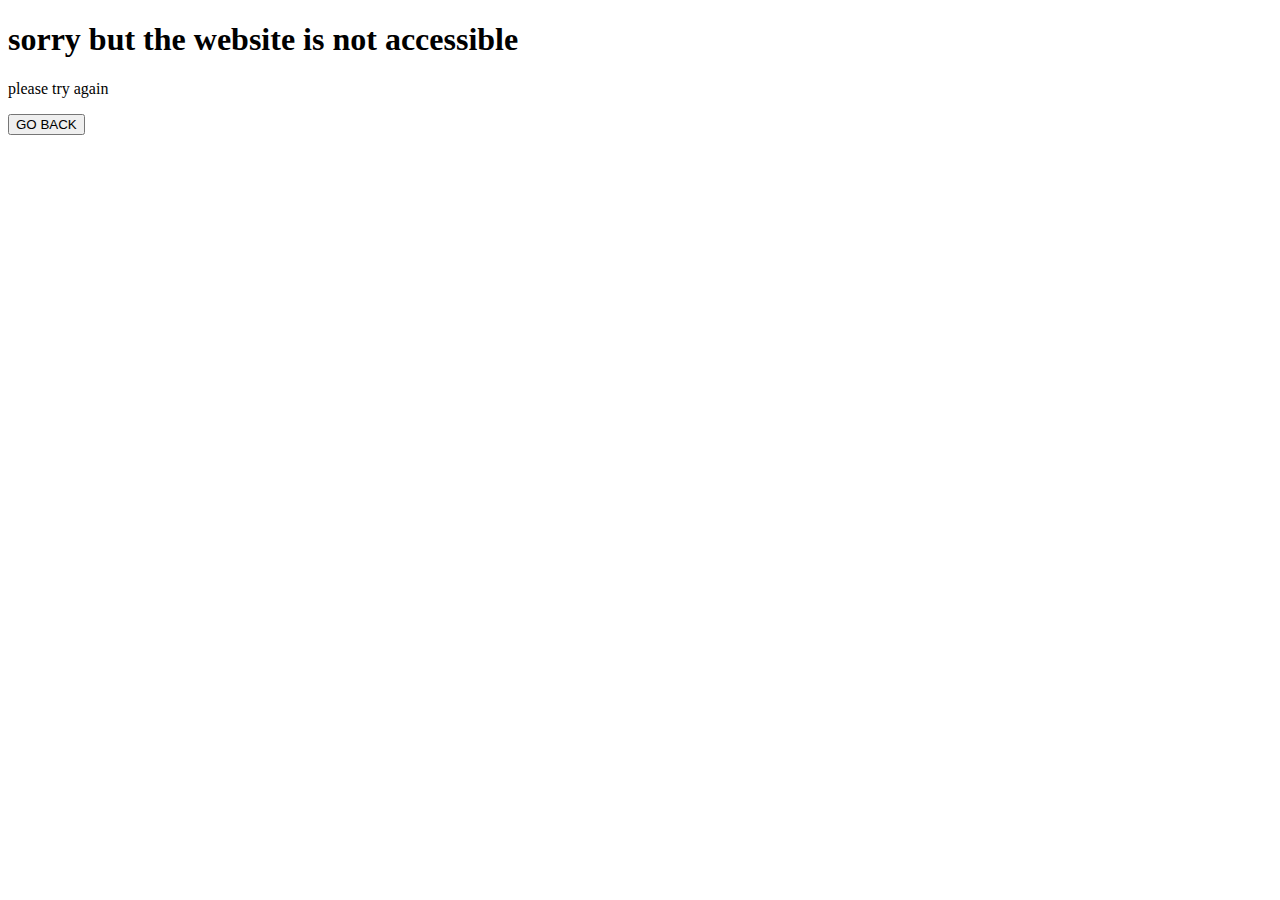
<file: templates/notaccessible.html>
<!DOCTYPE html>
<html lang="en">
<head>
    <meta charset="UTF-8">
    <title>Website not accessible</title>
</head>
<body>
  <h1>sorry but the website is not accessible</h1>
  <p>please try again</p>
  <button onclick="fun()">GO BACK</button>
<script>
    function fun(){
        window.close();
    }
</script>
</body>

</html>
</file>
